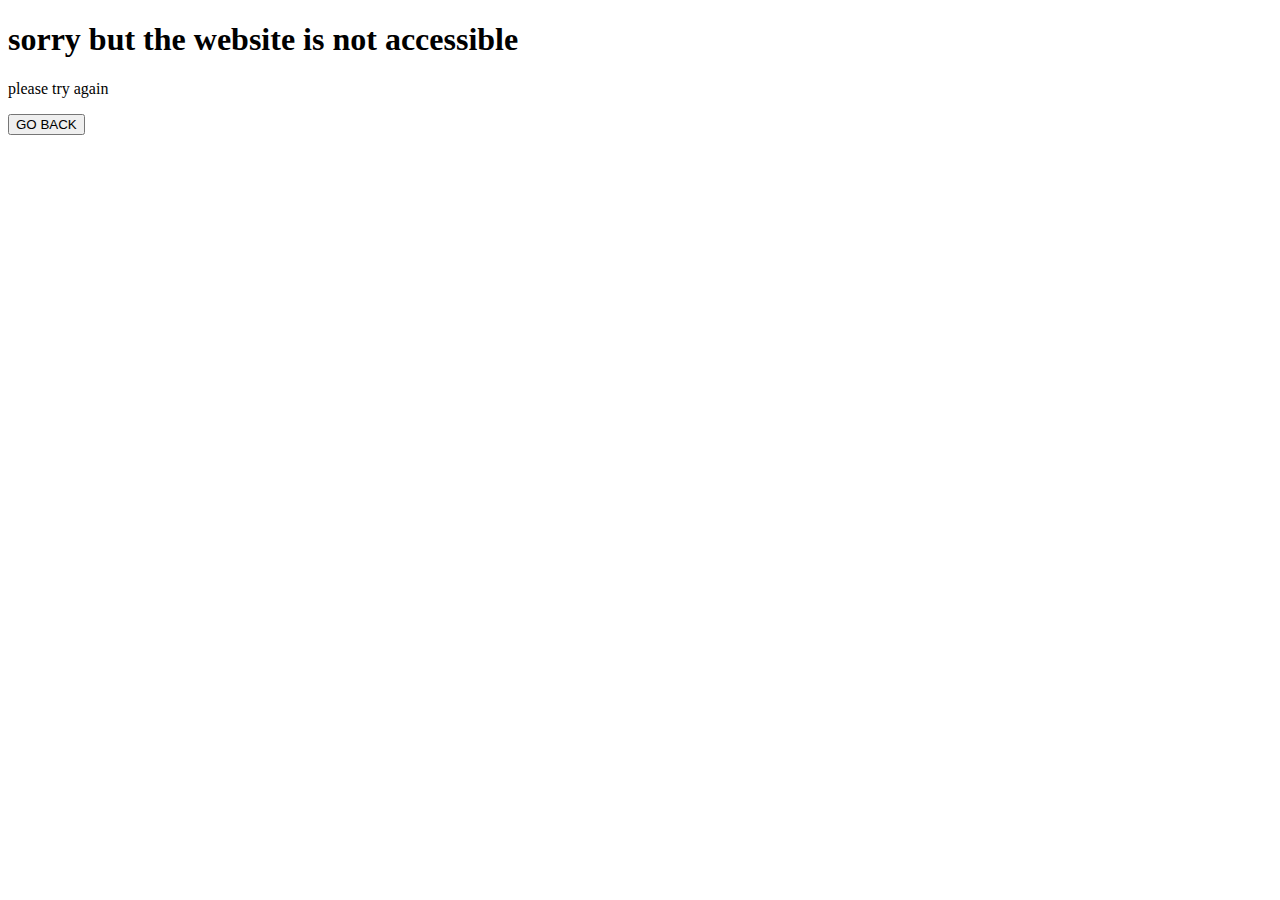
<file: templates/notaccessible.html>
<!DOCTYPE html>
<html lang="en">
<head>
    <meta charset="UTF-8">
    <title>Website not accessible</title>
</head>
<body>
  <h1>sorry but the website is not accessible</h1>
  <p>please try again</p>
  <button onclick="fun()">GO BACK</button>
<script>
    function fun(){
        window.close();
    }
</script>
</body>

</html>
</file>
